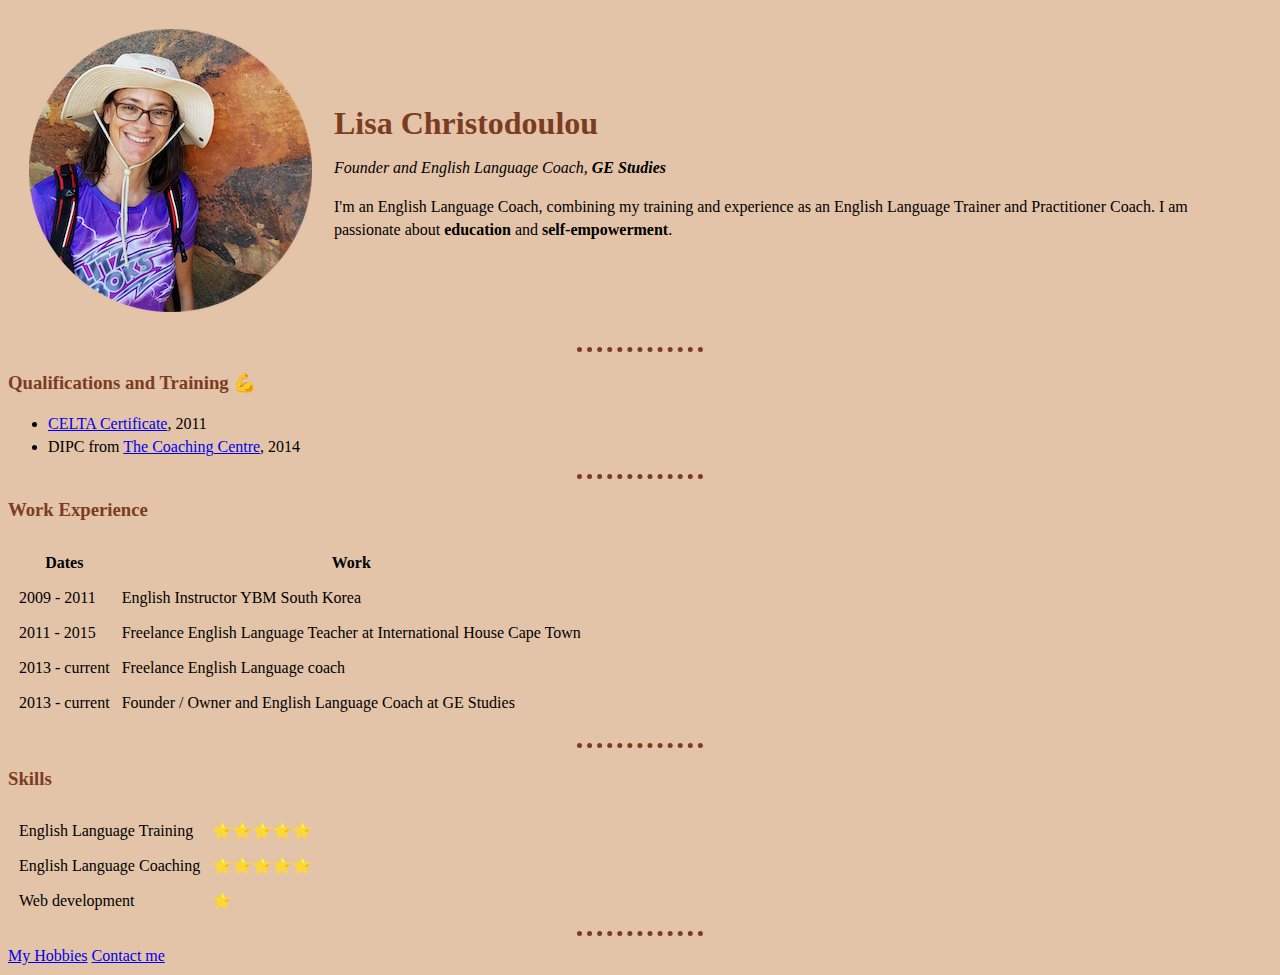
<file: index.html>
<!DOCTYPE html>
<html lang="en" dir="ltr">

<head>
  <meta charset="utf-8">
  <title>Lisa's Personal Site</title>

  <link rel="stylesheet" href="css/styles.css">
</head>

<body>
  <table cellspacing="20">
    <td><img src="images/lisa.png" alt="lisa profile picture"></td>
    <td>
      <h1>Lisa Christodoulou</h1>
      <p><em>Founder and English Language Coach, <strong> GE Studies</strong></em></p>
      <p>I'm an English Language Coach, combining my training and experience as an English Language Trainer and Practitioner Coach. I am passionate about <strong>education</strong> and <strong>self-empowerment</strong>.</p>
    </td>
  </table>

  <hr>
  <h3>Qualifications and Training 💪</h3>
  <ul>
    <li><a href="https://www.cambridgeenglish.org/teaching-english/teaching-qualifications/celta/">CELTA Certificate</a>, 2011</li>
    <li>DIPC from <a href="https://www.thecoachingcentre.co.za/index.html">The Coaching Centre</a>, 2014</li>
  </ul>

  <hr>

  <h3>Work Experience</h3>

  <table cellspacing="10">
    <thead>
      <tr>
        <th>Dates</th>
        <th>Work</th>
      </tr>
    </thead>
    <tbody>
      <tr>
        <td>2009 - 2011</td>
        <td>English Instructor YBM South Korea</td>
      </tr>
      <tr>
        <td>2011 - 2015</td>
        <td>Freelance English Language Teacher at International House Cape Town</td>
      </tr>
      <tr>
        <td>2013 - current</td>
        <td>Freelance English Language coach</td>
      </tr>
      <td>2013 - current</td>
      <td>Founder / Owner and English Language Coach at GE Studies</td>
    </tbody>
    <tr>
  </table>

  <hr>

  <h3>Skills</h3>

  <table cellspacing="10">
    <tr>

      <td>English Language Training</td>
      <td>⭐️⭐️⭐️⭐️⭐️</td>
    </tr>
    <tr>
      <td>English Language Coaching</td>
      <td>⭐️⭐️⭐️⭐️⭐️</td>
    </tr>
    <tr>
      <td>Web development</td>
      <td>⭐️</td>
    </tr>
  </table>



  <hr>
  <a href="hobbies.html">My Hobbies</a>
  <a href="contact.html">Contact me</a>

</body>

</html>
</file>
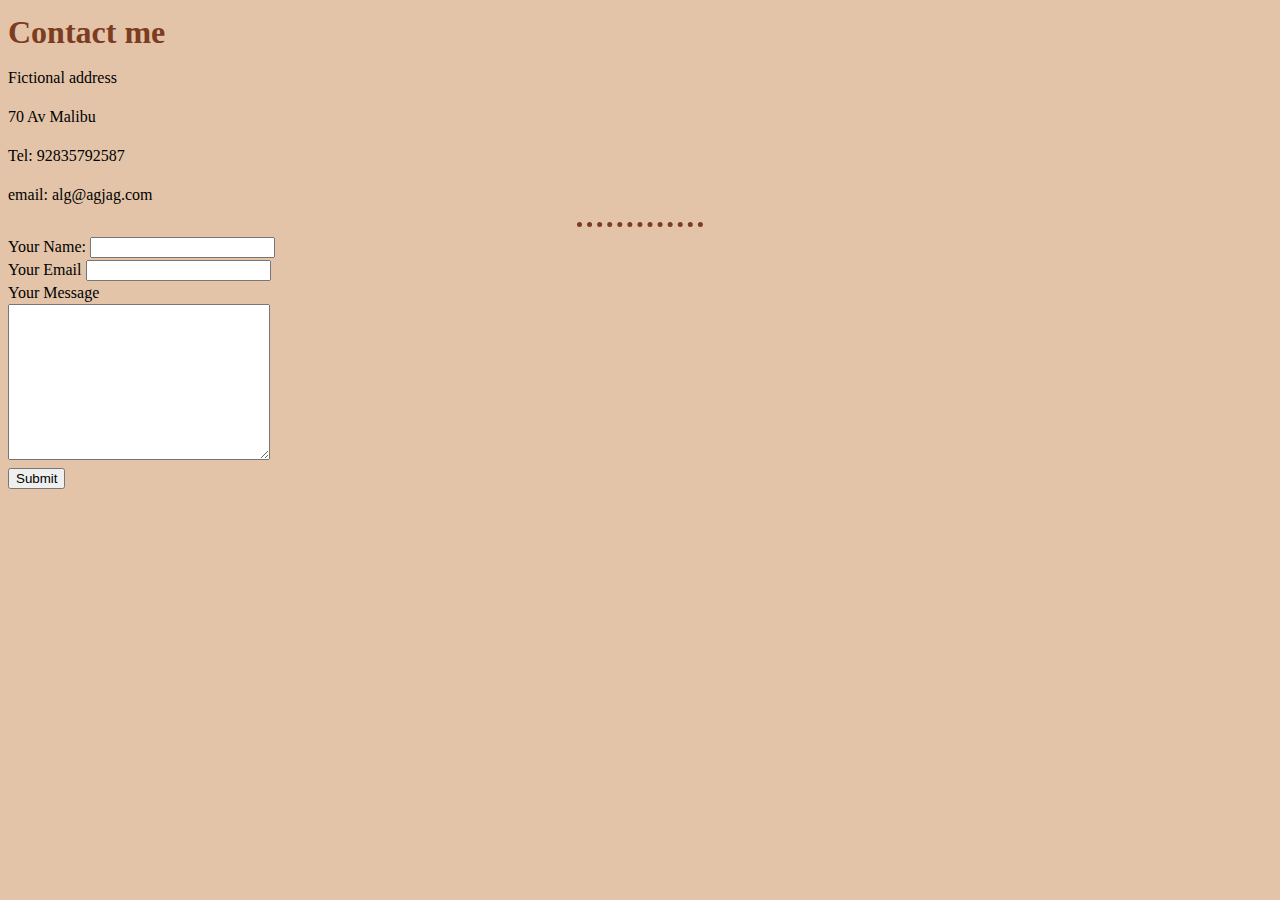
<file: contact.html>
<!DOCTYPE html>
<html lang="en" dir="ltr">

<head>
  <meta charset="utf-8">
  <title>Contact me</title>
    <link rel="stylesheet" href="css/styles.css">
</head>

</body>
  <h1>Contact me</h1>
  <p>Fictional address</p>
  <p>70 Av Malibu</p>
  <p>Tel: 92835792587</p>
  <p>email: alg@agjag.com</p>
  <hr>
  <form action="mailto:lisathegreek@gmail.com" method="post" enctype="text/plain">
    <label>Your Name:</label>
    <input type="text" name="yourName" value=""><br>
      
    </style>
    <label>Your Email</label>
    <input type="email" name="yourEmail" value=""><br>
    <label>Your Message</label><br>
    <textarea name="yourMessage" rows="10" cols="30"></textarea><br>
    <input type="submit" name="">
  </form>
</body>

</html>
</file>
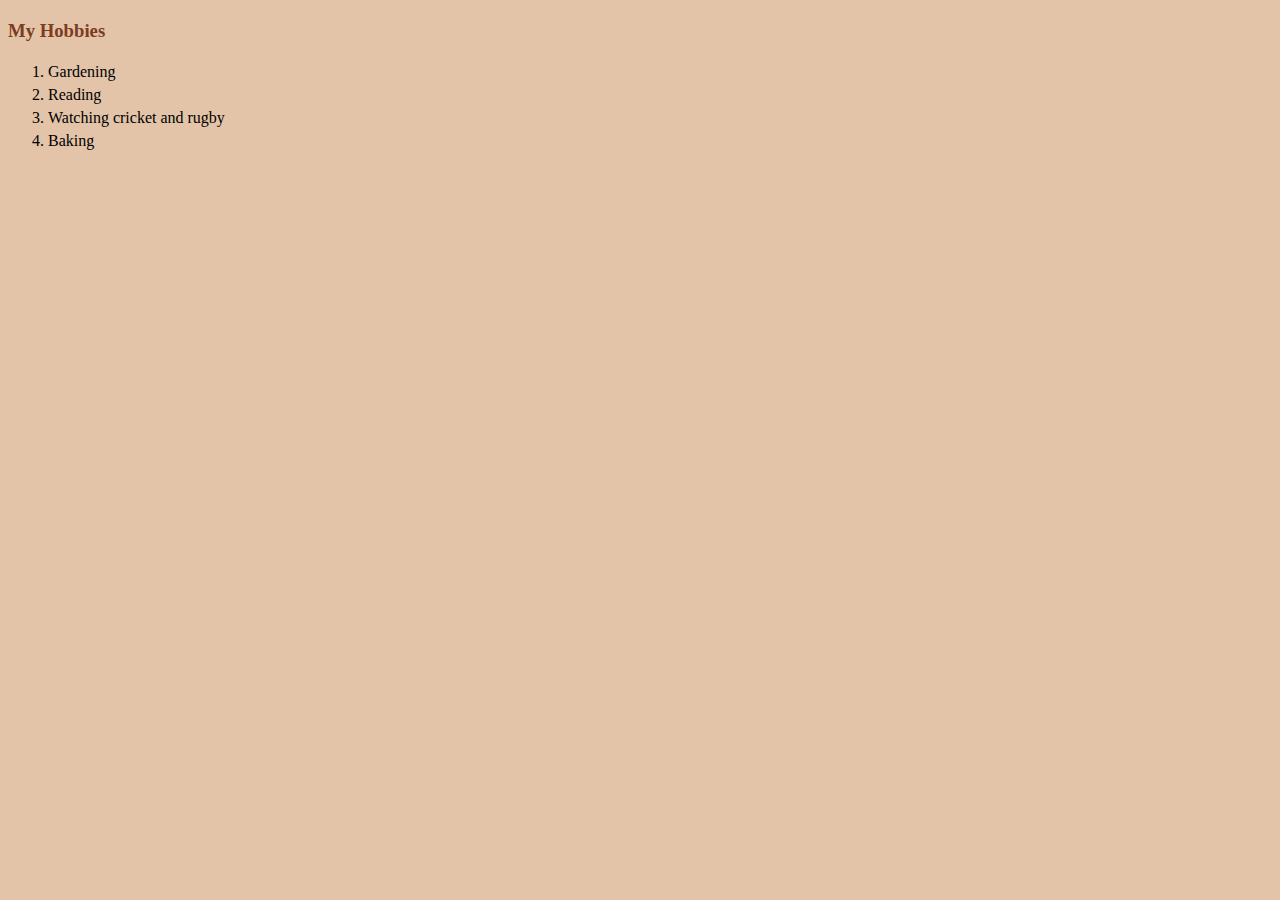
<file: hobbies.html>
<!DOCTYPE html>
<html lang="en" dir="ltr">
  <head>
    <meta charset="utf-8">
    <title>My Hobbies</title>
      <link rel="stylesheet" href="css/styles.css">
  </head>

  <body>
    <h3>My Hobbies</h3>
    <ol>
      <li>Gardening</li>
      <li>Reading</li>
      <li>Watching cricket and rugby</li>
      <li>Baking</li>
    </ol>
  </body>
</html>
</file>
<file: css/styles.css>
body {
  background-color: #e3c4a8;
  line-height: 23px;
}

h1 {
  color: #7c3c21;
}

h3 {
  color: #7c3c21;
}

hr {
  border-style: dotted none none;
  border-color: #7c3c21;
  border-width: 5px;
  width: 10%;
}
</file>
